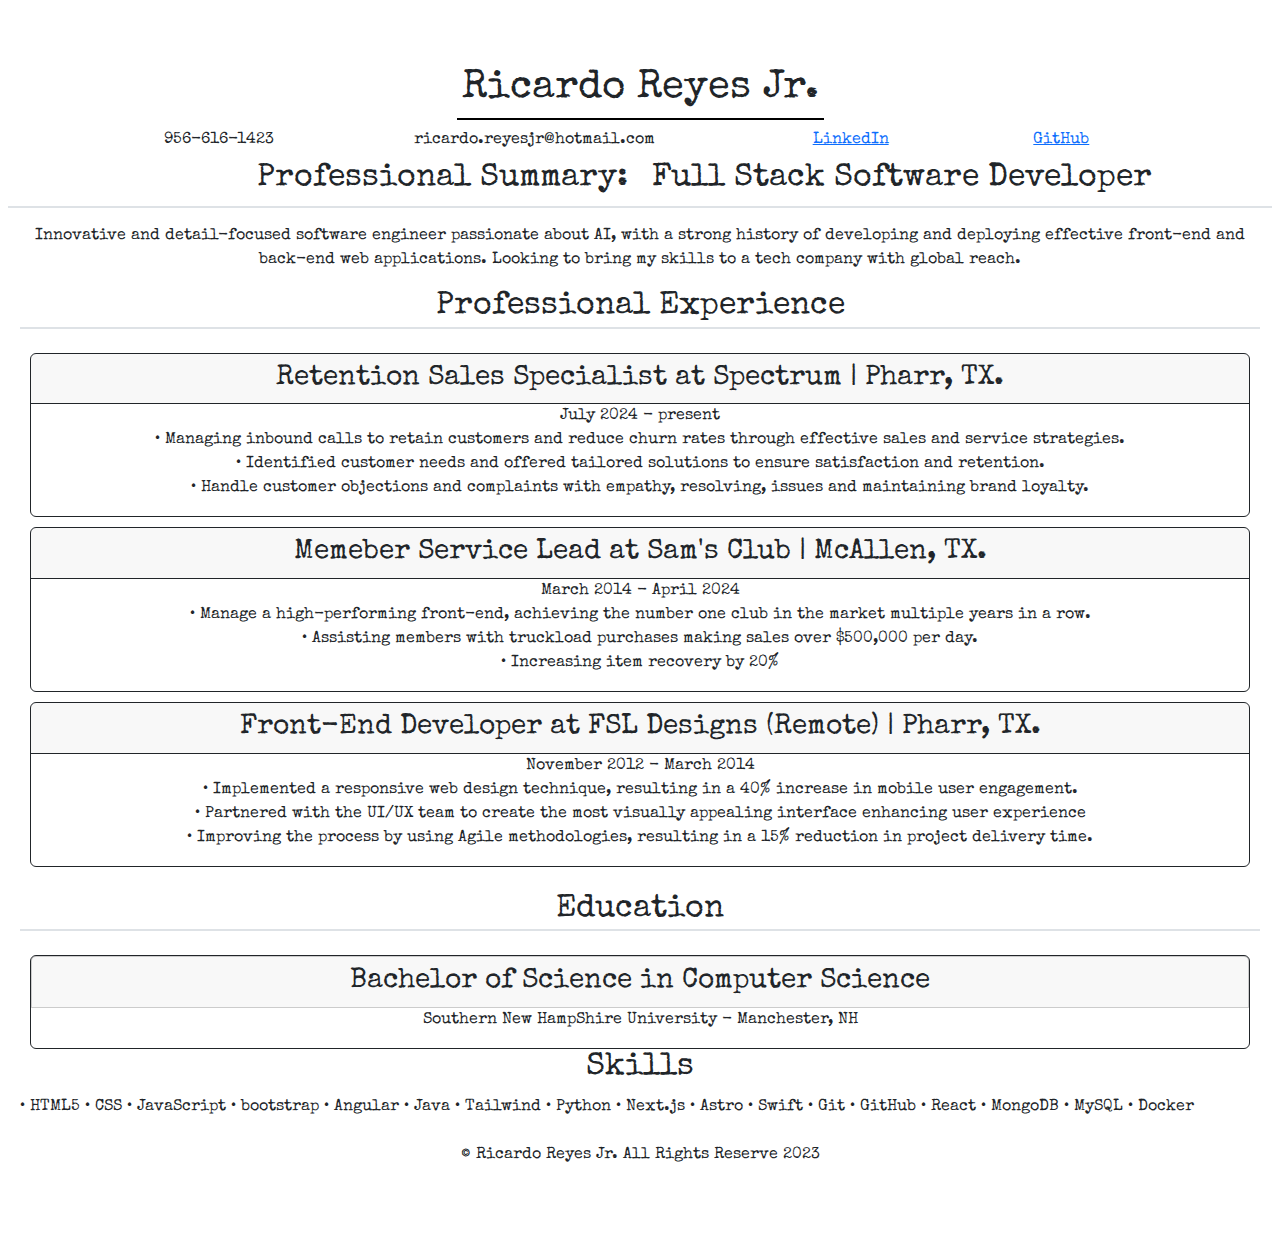
<file: index.html>
<!-- 
    Author: Ricardo Reyes Jr
    Date: 07/15/2023
    Updated: 01/28/2025
-->


<!DOCTYPE html>
<html lang="en">
<head>
    <meta charset="UTF-8">
    <meta name="viewport" content="width=device-width, initial-scale=1.0">

    <!-- style links-->
    <link href="https://cdn.jsdelivr.net/npm/bootstrap@5.3.3/dist/css/bootstrap.min.css" rel="stylesheet" integrity="sha384-QWTKZyjpPEjISv5WaRU9OFeRpok6YctnYmDr5pNlyT2bRjXh0JMhjY6hW+ALEwIH" crossorigin="anonymous">
    <link rel="stylesheet" href="style.css">

    <!-- font links -->
    <link rel="preconnect" href="https://fonts.googleapis.com">
    <link rel="preconnect" href="https://fonts.gstatic.com" crossorigin>
    <link href="https://fonts.googleapis.com/css2?family=Special+Elite&display=swap" rel="stylesheet">

    <title>Ricardo Reyes Jr. | Resume</title>
</head>
<body>
    <header>
        <nav class="navbar-nav justify-content-center align-items-center">
            <h1>Ricardo Reyes Jr.</h1>
        </nav>
    </header>

    <main>
        <section class="headInfo row mb-2 justify-content-center">
            <span class="info col-md-2 text-center">956-616-1423</span>
            <span class="info col-md-4 text-center">ricardo.reyesjr@hotmail.com</span>
            <span class="info col-md-2 text-center"><a href="https://www.linkedin.com/in/ricardo-reyes-dev/" class="info col-md-4">LinkedIn</a></span>
            <span class="info col-md-2 text-center"><a href="https://github.com/Ricardo-ReyesJr" class="info col-md-2">GitHub</a></span>
        </section>

    </main>

    <section>
        <div class="professionalSum border-bottom
        border-2 row mb-2 justify-content-center">
            <h2 class="col-md-6 text-end">Professional Summary:</h2>
            <h2 class="col-md-6 text-start">Full Stack Software Developer</h2>
        </div>

        <div class="text-center mt-3">
            <p>Innovative and detail-focused software engineer passionate about AI, with a strong history of developing and deploying effective front-end and back-end web applications. Looking to bring my skills to a tech company with global reach.
            </p>
        </div>
    </section>

    <!-- Work Experiance -->
    <section class="text-center list-unstyled mb-4">
        <div>
            <h2 class="experience text-center mb-4 border-bottom border-2">Professional Experience</h2>
        </div>


        <div class="jobOne card border-dark">
            <h3 class="card-header border-dark">Retention Sales Specialist at Spectrum | Pharr, TX.</h3>
            <span>July 2024 - present</span>
            <ul class="list-unstyled">
                <li>•	Managing inbound calls to retain customers and reduce churn rates through effective sales and service strategies.</li>
                <li>•	Identified customer needs and offered tailored solutions to ensure satisfaction and retention.</li>
                <li>•	Handle customer objections and complaints with empathy, resolving, issues and maintaining brand loyalty.</li>
            </ul>
        </div>

        <div class="jobTwo card border-dark">
            <h3 class="card-header border-dark">Memeber Service Lead at Sam's Club | McAllen, TX.</h3>
            <span>March 2014 - April 2024</span>
            <ul class="list-unstyled">
                <li>•	Manage a high-performing front-end, achieving the number one club in the market multiple years in a row.</li>
                <li>•	Assisting members with truckload purchases making sales over $500,000 per day.</li>
                <li>•	Increasing item recovery by 20%</li>
            </ul>
        </div>

        <div class="jobThree card border-dark">
            <h3 class="card-header border-dark">Front-End Developer at FSL Designs (Remote) | Pharr, TX.</h3>
            <span>November 2012 - March 2014</span>
            <ul class="list-unstyled">
                <li>•	Implemented a responsive web design technique, resulting in a 40% increase in mobile user engagement.</li>
                <li>•	Partnered with the UI/UX team to create the most visually appealing interface enhancing user experience</li>
                <li>•	Improving the process by using Agile methodologies, resulting in a 15% reduction in project delivery time.</li>
            </ul>
        </div>
    </section>
        <!-- Education-->
        <section>
            <div class="educationSection text-center">
                <h2 class="educate border-bottom border-2">Education</h2>
            </div>
    
            <div class="school card border-dark text-center mt-4">
                <h3 class="degree card card-header">Bachelor of Science in Computer Science</h3>
                <p class="schoolInfo">Southern New HampShire University - Manchester, NH</p>
            </div>
        </section>

<!-- Skills -->
    <section>
        <div class="skillSection mb-4">
            <h2 class="skills text-center">Skills</h2>
            <p>•	HTML5
                •	CSS
                •	JavaScript
                •	bootstrap
                •	Angular
                •	Java
                •	Tailwind
                •	Python
                •	Next.js
                •	Astro
                •	Swift
                •	Git
                •	GitHub
                •	React
                •	MongoDB
                •	MySQL
                •	Docker
                </p>
        </div>
    </section>

    <!--Footer-->
    <footer class=" container copyrights text-center mt-4">
        <ul class="list-unstyled">
            <li>&copy; Ricardo Reyes Jr. All Rights Reserve 2023</li>
        </ul>
    </footer>

    <!-- Scripts -->
    <script src="https://cdn.jsdelivr.net/npm/bootstrap@5.3.3/dist/js/bootstrap.bundle.min.js" integrity="sha384-YvpcrYf0tY3lHB60NNkmXc5s9fDVZLESaAA55NDzOxhy9GkcIdslK1eN7N6jIeHz" crossorigin="anonymous"></script>
</body>
</html>
</file>
<file: style.css>
* {
    font-family: "Special Elite";
    font-weight: 400;
    font-style: normal;
}

body {
    padding: 60px 20px;
    box-sizing: border-box;
  }

h1 {
    border-bottom: 2px solid black;
    padding: 5px;
}

.jobOne {
    margin-top: 5px;
    margin-left: 10px;
    margin-right: 10px;
}
.jobTwo {
    margin-top: 10px;
    margin-left: 10px;
    margin-right: 10px;
}
.jobThree {
    margin-top: 10px;
    margin-left: 10px;
    margin-right: 10px;
}
.school {
    margin-top: 5px;
    margin-left: 10px;
    margin-right: 10px;
}
/* paper background  code */

.postercontainer {
    width: 80%;
    margin: 0 auto;
    display: flex;
    flex-direction: row;
    flex-wrap: wrap;
    justify-content: space-evenly;
    align-items: center;
    gap: 1rem;
    z-index: -1;
  }
/*
.poster {
    min-width: 15rem;
    justify-content: center;
    align-items: center;
    z-index: -1;

    background-color: white;
    box-shadow: 0 0.25rem 1rem rgba(0, 0, 0, 00.25rem);

    perspective: 1000px;

    &:after {
    }
    &:after {
        position: absolute;
        left: 0;
        top: 0;
        z-index: 10;

        width: 100%;
        height: 100%;

        content: "";

        background-image: linear-gradient(265deg, rgba(0, 0, 0, 0.2), transparent 15%), linear-gradient(5deg, rgba(0, 0, 0, 0.2), transparent 15%),
        linear-gradient(-5deg, rgba(0, 0, 0, 0.1), transparent 15%),
        linear-gradient(5deg, rgba(0, 0, 0, 0.1), transparent 15%),
        linear-gradient(-265deg, rgba(0, 0, 0, 0.2), transparent 15%),
        linear-gradient(-5deg, rgba(0, 0, 0, 0.2), transparent 15%),
        linear-gradient(266deg, rgba(0, 0, 0, 0.2), transparent 15%);

        background-size: 50% 33.3333%, 50% 33.3333%, 50% 33.3333%, 50% 33.3333%,
    50% 33.3333%, 50% 33.3333%, 50% 33.3333%;
    
    background-position: left top, left top, right top, left center,
      right center, right center, left bottom;
    }
}
*/
</file>
